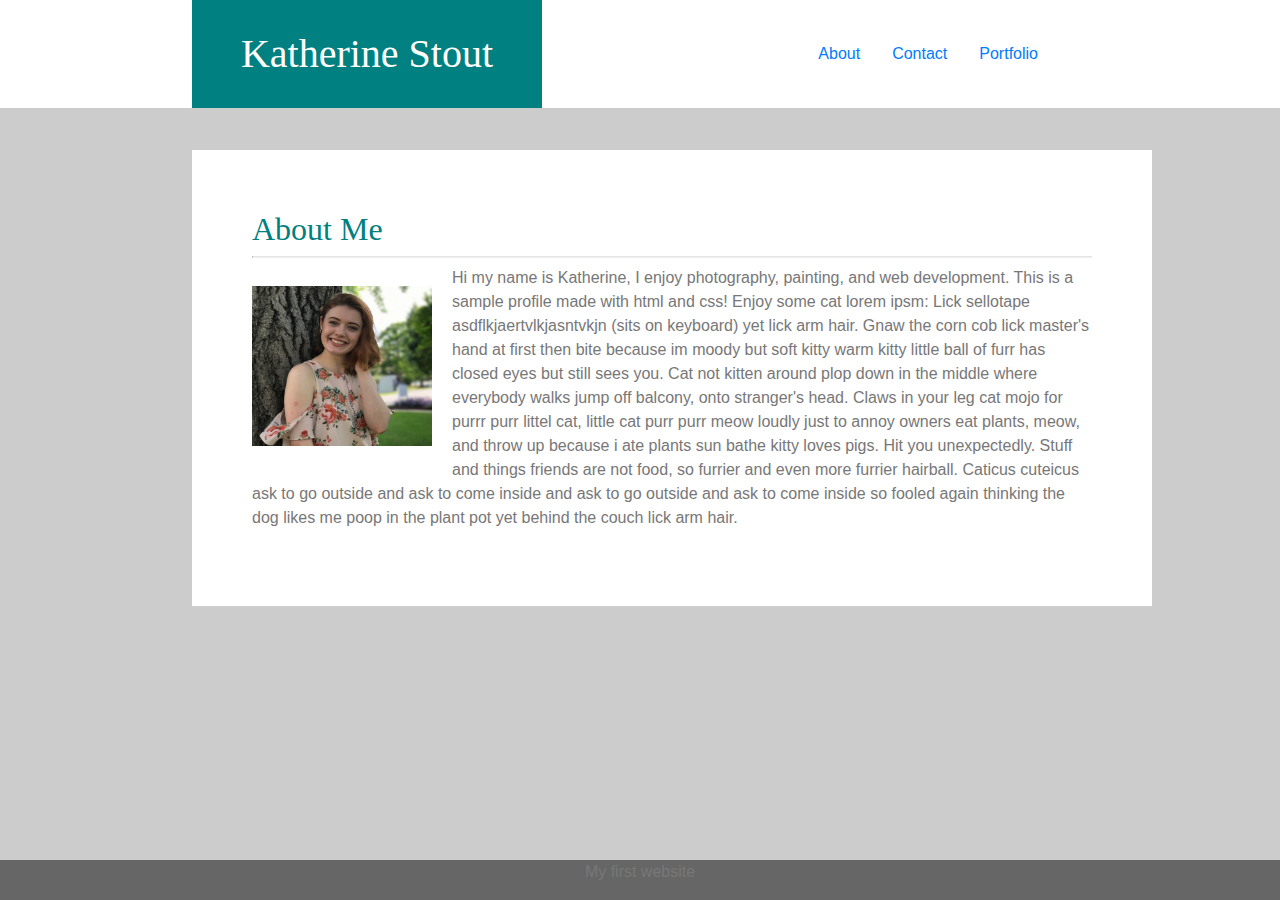
<file: index.html>
<!DOCTYPE html>
<html lang="en">
<head>
    <meta charset="UTF-8">
    <meta name="viewport" content="width=device-width, initial-scale=1.0">
    <meta http-equiv="X-UA-Compatible" content="ie=edge">
    <title>About Me</title>

    <link rel="stylesheet2" type="text/css" href="assets/css/reset.css">
    <link rel="stylesheet" href="https://maxcdn.bootstrapcdn.com/bootstrap/4.0.0/css/bootstrap.min.css">
    <link rel="stylesheet" type="text/css" href="assets/css/style.css">

   



</head>
<body>
       
<header>
        <ul class="nav justify-content-end">
                <li class="nav-item">
                  <a class="nav-link active" a href="index.html">About</a>
                </li>
                <li class="nav-item">
                  <a class="nav-link" a href="contact.html">Contact</a>
                </li>
                <li class="nav-item">
                  <a class="nav-link" a href="portfolio.html">Portfolio</a>
                </li>
             
              </ul>
     
     
            
        <h1>Katherine Stout</h1>
              
        
      
</header>

<div class= "container">
       
       <div id="maincontent">
          
        <h2>About Me</h2>
        <hr> </hr>

    <img src="assets/images/portfolio-about-me.png" alt= "Katie Stout"
    img id="portfolioimg">
    
    <p>
        Hi my name is Katherine, I enjoy photography, painting, and web development.
        This is a sample profile made with html and css! Enjoy some cat lorem ipsm:
        Lick sellotape asdflkjaertvlkjasntvkjn (sits on keyboard) yet lick arm hair. 
        Gnaw the corn cob lick master's hand at first then bite because im moody but 
        soft kitty warm kitty little ball of furr has closed eyes but still sees you. 
        Cat not kitten around plop down in the middle where everybody walks jump off 
        balcony, onto stranger's head. Claws in your leg cat mojo for purrr purr littel cat, 
        little cat purr purr meow loudly just to annoy owners eat plants, meow, and throw 
        up because i ate plants sun bathe kitty loves pigs. Hit you unexpectedly. Stuff and 
        things friends are not food, so furrier and even more furrier hairball. Caticus 
        cuteicus ask to go outside and ask to come inside and ask to go outside and ask to 
        come inside so fooled again thinking the dog likes me poop in the plant pot yet behind 
        the couch lick arm hair. 

        
    </p>
  
</div>

<footer>
    <div id= "footer"><p>My first website</p></div>
</footer>
</div>
</body>
</html>
</file>
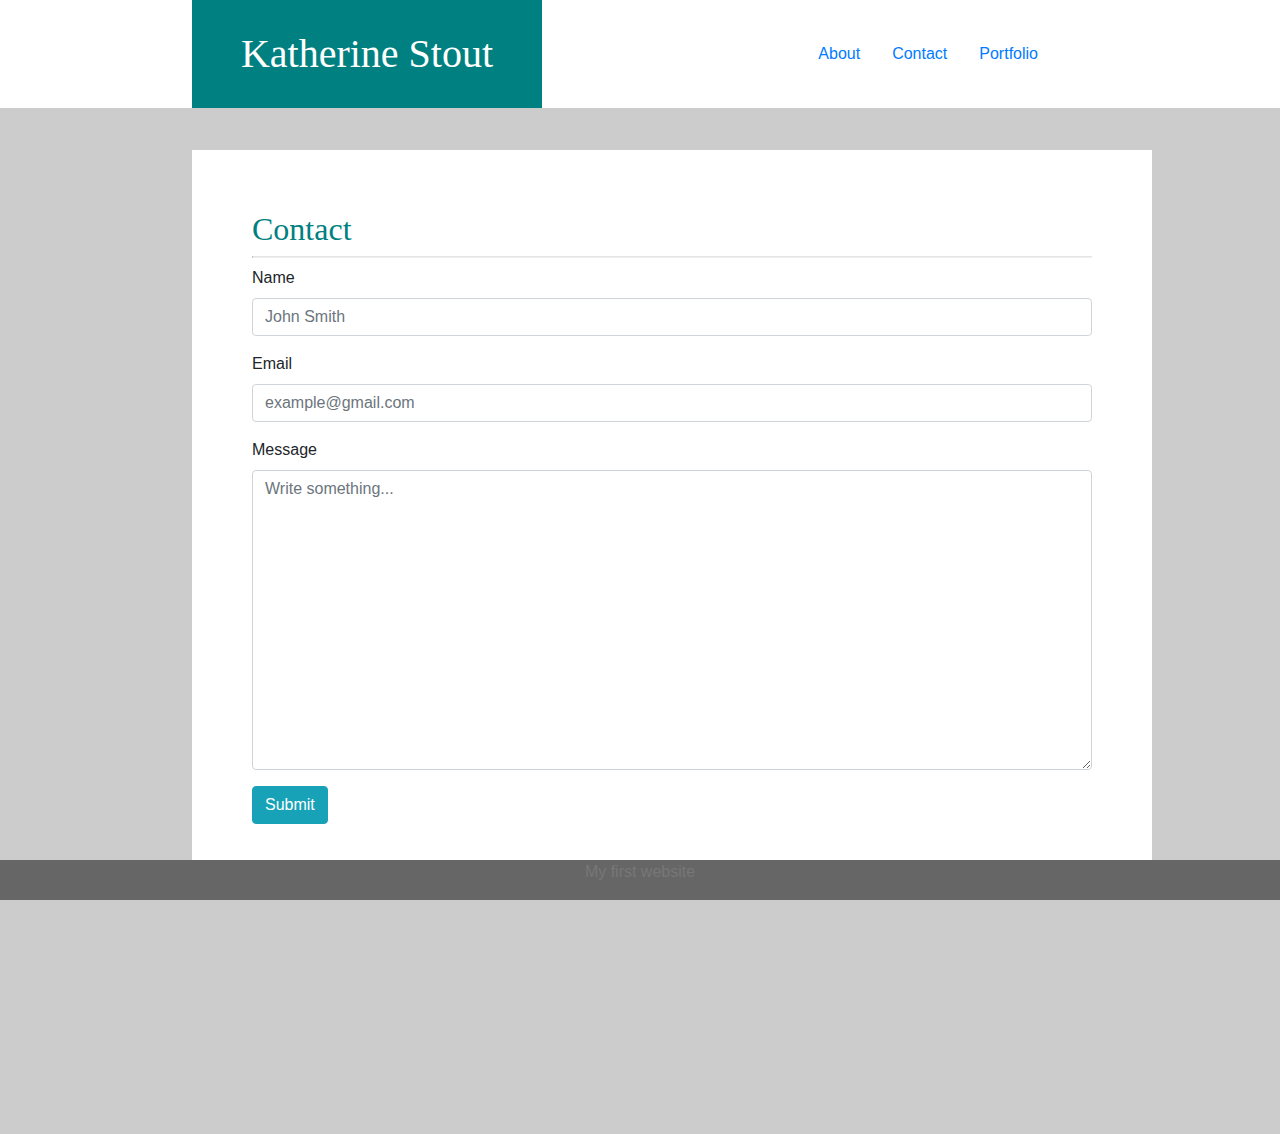
<file: contact.html>
<!DOCTYPE html>
<html lang="en">
<head>
    <meta charset="UTF-8">
    <meta name="viewport" content="width=device-width, initial-scale=1.0">
    <meta http-equiv="X-UA-Compatible" content="ie=edge">
    <title>About Me</title>

    <link rel="stylesheet2" type="text/css" href="assets/css/reset.css">
    <link rel="stylesheet" href="https://maxcdn.bootstrapcdn.com/bootstrap/4.0.0/css/bootstrap.min.css">
    <link rel="stylesheet" type="text/css" href="assets/css/style.css">
    

</head>
<body>
       
<header>
    <div class="customnav">
        <ul class="nav justify-content-end">
                <li class="nav-item">
                  <a class="nav-link active" a href="index.html">About</a>
                </li>
                <li class="nav-item">
                  <a class="nav-link" a href="contact.html">Contact</a>
                </li>
                <li class="nav-item">
                  <a class="nav-link" a href="portfolio.html">Portfolio</a>
                </li>
              </ul>
  
        <h1>Katherine Stout</h1>
</header>

    
       <div class= "container">

<div class="formcontainer">
        <h2>Contact</h2>
        <hr> </hr>

<form>
    <div class="form-group">
      <label for="flname">Name</label>
      <input type="text" class="form-control" id="name" aria-describedby="emailHelp" placeholder="John Smith">
    
    </div>
    <div class="form-group">
      <label for="email">Email</label>
      <input type="email" class="form-control" id="email" placeholder="example@gmail.com">
    </div>

    <div class="form-group">
        <label for="message">Message</label>
        <textarea class="form-control" id="message" placeholder="Write something..." rows="3"></textarea>
      </div>


    <button type="submit" class="btn btn-info">Submit</button>
  </form>

  </div>
</div>

<footer>
    <div id= "footer"><p>My first website</p></div>
</footer>

</body>
</html>
</file>
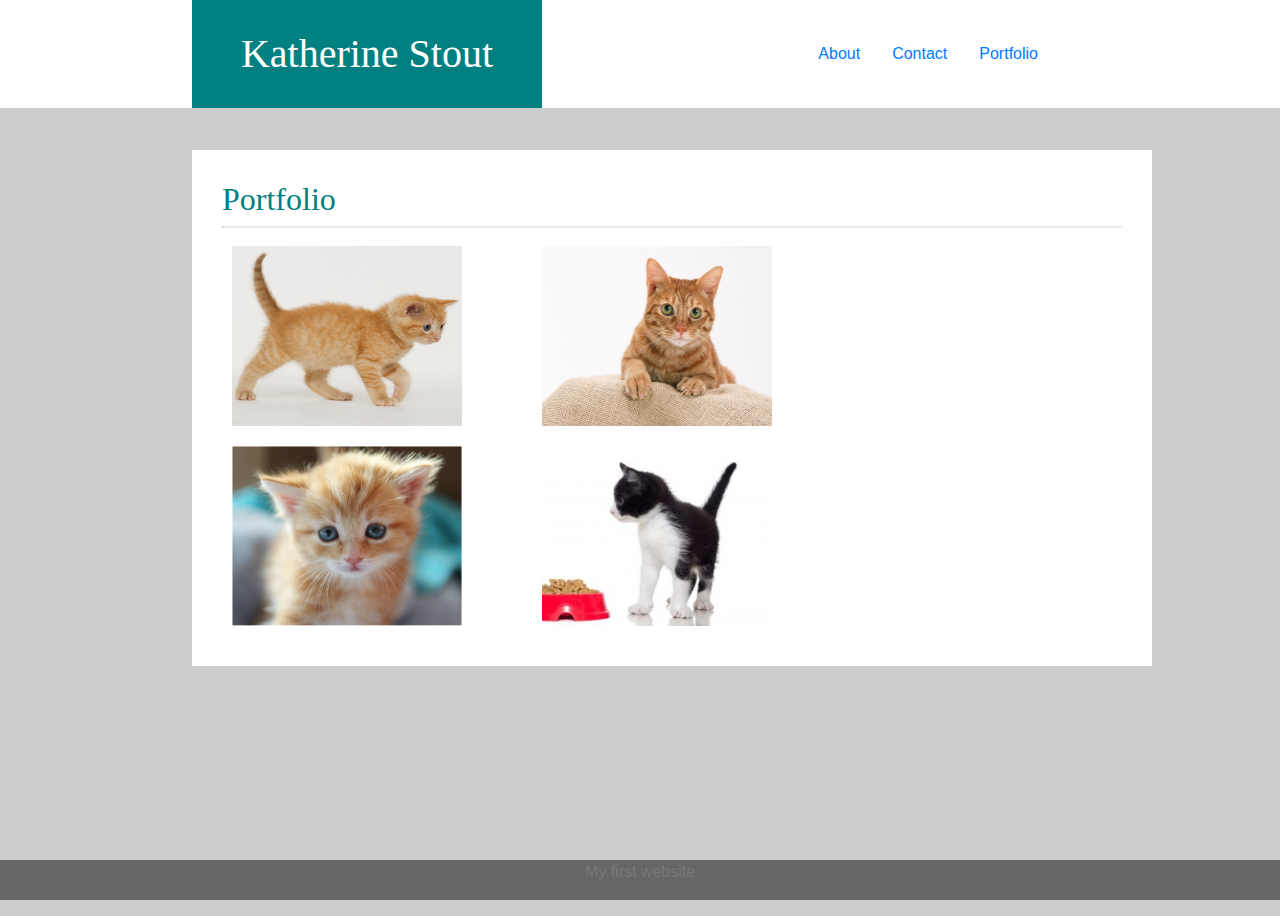
<file: portfolio.html>
<!DOCTYPE html>
<html lang="en">
<head>
    <meta charset="UTF-8">
    <meta name="viewport" content="width=device-width, initial-scale=1.0">
    <meta http-equiv="X-UA-Compatible" content="ie=edge">
    <title>About Me</title>

    <link rel="stylesheet2" type="text/css" href="assets/css/reset.css">
    <link rel="stylesheet" href="https://maxcdn.bootstrapcdn.com/bootstrap/4.0.0/css/bootstrap.min.css">
    <link rel="stylesheet" type="text/css" href="assets/css/style.css">
   



</head>
<body>
       
<header>
        <ul class="nav justify-content-end">
                <li class="nav-item">
                  <a class="nav-link active" a href="index.html">About</a>
                </li>
                <li class="nav-item">
                  <a class="nav-link" a href="contact.html">Contact</a>
                </li>
                <li class="nav-item">
                  <a class="nav-link" a href="portfolio.html">Portfolio</a>
                </li>
             
              </ul>
     
     
  
        <h1>Katherine Stout</h1>
        
        
      
</header>
<!---->
<div class= "container">
     
 
          
        <h2>Portfolio</h2>
        <hr> </hr>
   
        <div class="img-container" >
                <div class="clearfix">

<div class="row">
    <div class="col-md-4">
<img src="assets/images/cat1.jpg" alt= "cat1" img id="cat1">
</div>      
<div class="col-md-4">
<img src="assets/images/cat2.jpg" alt= "cat2" img id="cat2">
</div>
</div>

<div class="row">
        <div class="col-md-4">
 <img src="assets/images/cat3.png" alt= "cat3" img id="cat3">
</div>
 <div class="col-md-4">
<img src="assets/images/cat4.jpg" alt= "cat4" img id="cat4">
</div>
</div>



</div>
</div>



<footer>
    <div id= "footer"><p>My first website</p></div>
</footer>
</div>
</body>
</html>
</file>
<file: assets/css/style.css>
.container {width: 960px; 
    margin-left: 15%;
    margin-right: 15%;
      margin-top: 150px;
      margin-bottom: 250px;
      overflow: scroll;
      background-color:white;
      padding: 30px;
   }
  
  
  
  .formcontainer {
      Font-family: 'Arial', 'Helvetica Neue', Helvetica, sans-serif;
      background-color: white;
    padding: 30px;
    overflow: scroll;
    border-color: #cccccc;
  }


  input, textarea {
      width: 100%;
  }
  
  header { background-color:#ffffff;
     
      width: 100%;
      overflow: hidden;
  position: fixed;
  right: 0; left: 0;
  top: 0;
  border-color: #cccccc;
 
      }

      .justify-content-end {align-content: right;
    margin-right: 15%; top:0;
    Font-family: 'Arial', 'Helvetica Neue', Helvetica, sans-serif;
    padding: 34px;
    color: #777777;    
}

 
  
  h1 { margin-left: 15%;
      background-color: teal;
      color:white;
      width: 350px;
      text-align: center;
      top:0;
      position: fixed;
      margin-top: 0;
      margin-bottom: 0;
      padding: 30px;
      font-family: 'Georgia', Times, Times New Roman, serif;
      align-content: left;
      
  
  }

  h2 { 
      color: teal;
      font-family: 'Georgia', Times, Times New Roman, serif;
   
  }

  h3{
      background-color: teal; 
      text-align: center;
      padding: 10px;
      color: white;
  }
  
  
  hr { 
      display: block;
      margin-top: 0.5em;
      margin-bottom: 0.5em;
      margin-left: auto;
      margin-right: auto;
      border-style: inset;
      border-width: 1px;
  }
  
  body {
      background-color: #cccccc;
  }

  #portfolioimg { float: left;
    width: 200px; 
    height: 200px;
    padding-right: 20px;
    padding-bottom: 20px;
    padding-top: 20px;
}
  
  #maincontent { float: left; padding: 30px; background-color:white; 
      
      line-height: 1.5;
      color:#777777;
      Font-family: 'Arial', 'Helvetica Neue', Helvetica, sans-serif;
      border-color: #cccccc;
  }


  #cat1,
#cat2,
#cat3,
#cat4, #cat5
  
  {height: 200px; width: 250px; padding: 10px;}

#message {height: 300px;}

  #footer { 
      text-align: center;
      background-color:#666666;;
      color:#777777;
      width: 100%;
    position:fixed; left: 0; right: 0; bottom: 0;
    Font-family: 'Arial', 'Helvetica Neue', Helvetica, sans-serif;
  }
</file>
